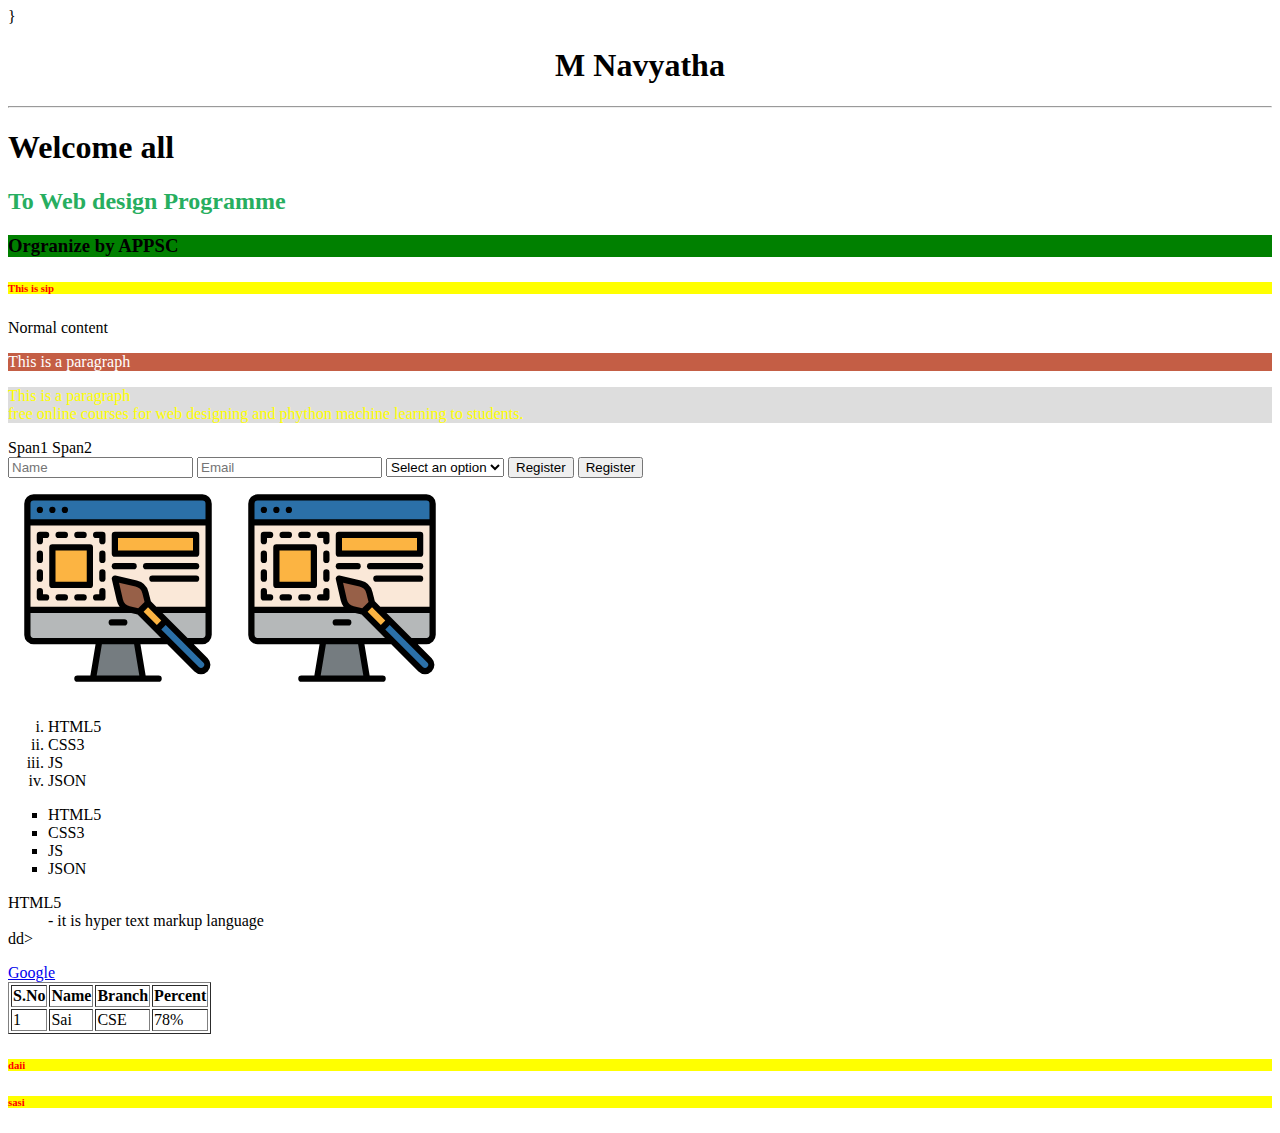
<file: index.html>
<!DOCTYPE html>
<html lang="en">
<head>
	<title>::Webdesign::</title>
	<link rel="stylesheet" type="text/css" href="css/stle.css">
	<style type="text/css">
		h6{
			background-color: yellow;
			color: red;
			}
	</style> 
		}
	<link rel="icon" type="favicon" href="image/website-design.svg">
</head>
<body>
	<h1><center>M Navyatha</center></h1>
	<hr>
	<h1>Welcome all</h1>
	<h2 style="color: #27AE60">To Web design Programme</h2>
	<h3 style="background-color:green">Orgranize by APPSC</h3>
	<h6>This is sip</h6>
	<h7>Normal content</h7>
	<p class="para" id="para">This is a paragraph</p>
	<p id="paragraph">This is a&nbsp;paragraph <br>free online courses for&nbsp;web designing and phython machine learning to students.</p>
	<span>Span1</span>
	<span>Span2</span>
	<form>
		<input type="text" placeholder="Name"required>
		<input type="email" placeholder="Email"required>
		<select required>
			<option disabled selected>Select an option</option>
			<option>Guntur</option>
			<option>Kurnool</option>
			<option>Nandyal</option>

		</select>
		<button type="submit">Register</button>
		<input type="submit" value="Register">
	</form>
	<img src="image/website-design.svg" width="100px" alt="Sample image">
	<img src="image/website-design.svg" width="100px">
	
	<ol type="i">
		<li>HTML5</li>
		<li>CSS3</li>
		<li>JS</li>
		<li>JSON</li>
	</ol>
	<ul type="square">
		<li>HTML5</li>
		<li>CSS3</li>
		<li>JS</li>
		<li>JSON</li>

	</ul>
	<dl>
		<dt>HTML5</dt>
		<dd>- it is hyper text markup language</dd>dd>
	</dl>

	<table border="1">
		<tr>
			<th>S.No</th>
			<th>Name</th>
			<th>Branch</th>
			<th>Percent</th>
		</tr>
		<tr>
			<td>1</td>
			<td>Sai</td>
			<td>CSE</td>
			<td>78%</td>
		</tr>
	<a href="https://www.google.com/" target="-blank">Google</a>
		</tr>
		</tr>
	</table>
	<h6>daii</h6>
	<h6>sasi</h6>




</body>
</html>
</file>
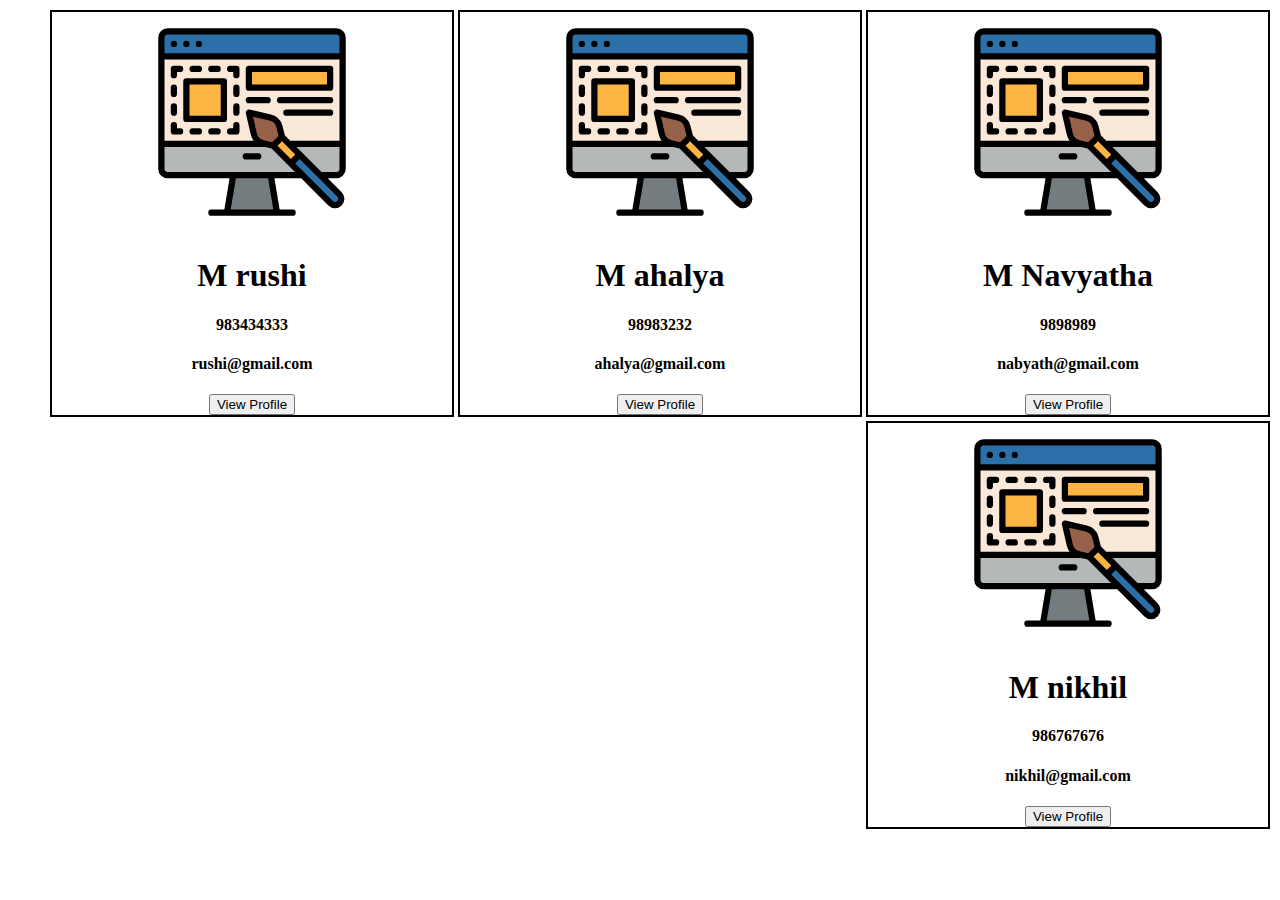
<file: profile.html>
<!DOCTYPE html>
<html>
<head>
	<title>Profile</title>
	<meta charset="utf-8">
	<meta name="viewport" content="width=device-width,initial-scale=1.0">
	<link rel="stylesheet" type="text/css" href="css/stle.css">
</head>
<body>
	<!--parent -->
	<div class="parent">
		
	<div class="first">
		<img src="image/website-design.svg">
		<h1>M Navyatha</h1>
		<h4>9898989</h4>
		<h4>nabyath@gmail.com</h4>
		<button>View Profile</button>
		
		</div>
		<div class="second">
		<img src="image/website-design.svg">
		<h1>M ahalya</h1>
		<h4>98983232</h4>
		<h4>ahalya@gmail.com</h4>
		<button>View Profile</button>
		</div><div class="third">
		<img src="image/website-design.svg">
		<h1>M rushi</h1>
		<h4>983434333</h4>
		<h4>rushi@gmail.com</h4>
		<button>View Profile</button>
		</div><div class="fourth">
		<img src="image/website-design.svg">
		<h1>M nikhil</h1>
		<h4>986767676</h4>
		<h4>nikhil@gmail.com</h4>
		<button>View Profile</button>
		</div>
	</div>
</body>
</html>
</file>
<file: css/stle.css>
#para{
	background-color: #c45e45;
	color: white;
}
.para{
	background-color: pink; 
	color:green;
}
#paragraph{
	background-color:#ddd; 
	color:yellow;
}
.first,.second,.third,.fourth{
	border: 2px solid #000;
	margin: 2px;
	width: 400px;
	text-align: center;
}
/*.first img,.second img,.third img,.fourth img{
	width: 200px;
}*/
img{
	width: 200px;
	padding: 10px;
}
.parent{
	display:flex;
	flex-direction: row-reverse;
	flex-wrap: wrap;
}
/*media queries for mobile view*/
@media screen and (max-width: 425px){
	.parent{
		flex-direction: column;
	}
	.first{
		background-color: #c45e45;
	}
}
/*tablet media queries*/
@media screen and (min-width: 426px) and (max-width: 768px){
	.parent{
		flex-direction: row-reverse;
		justify-content: space-between;
	}
	.first,.second,.third,.fourth{
		background-color: #ddd;
		border-radius: 20px;
		width: 300px;
	}
}
</file>
